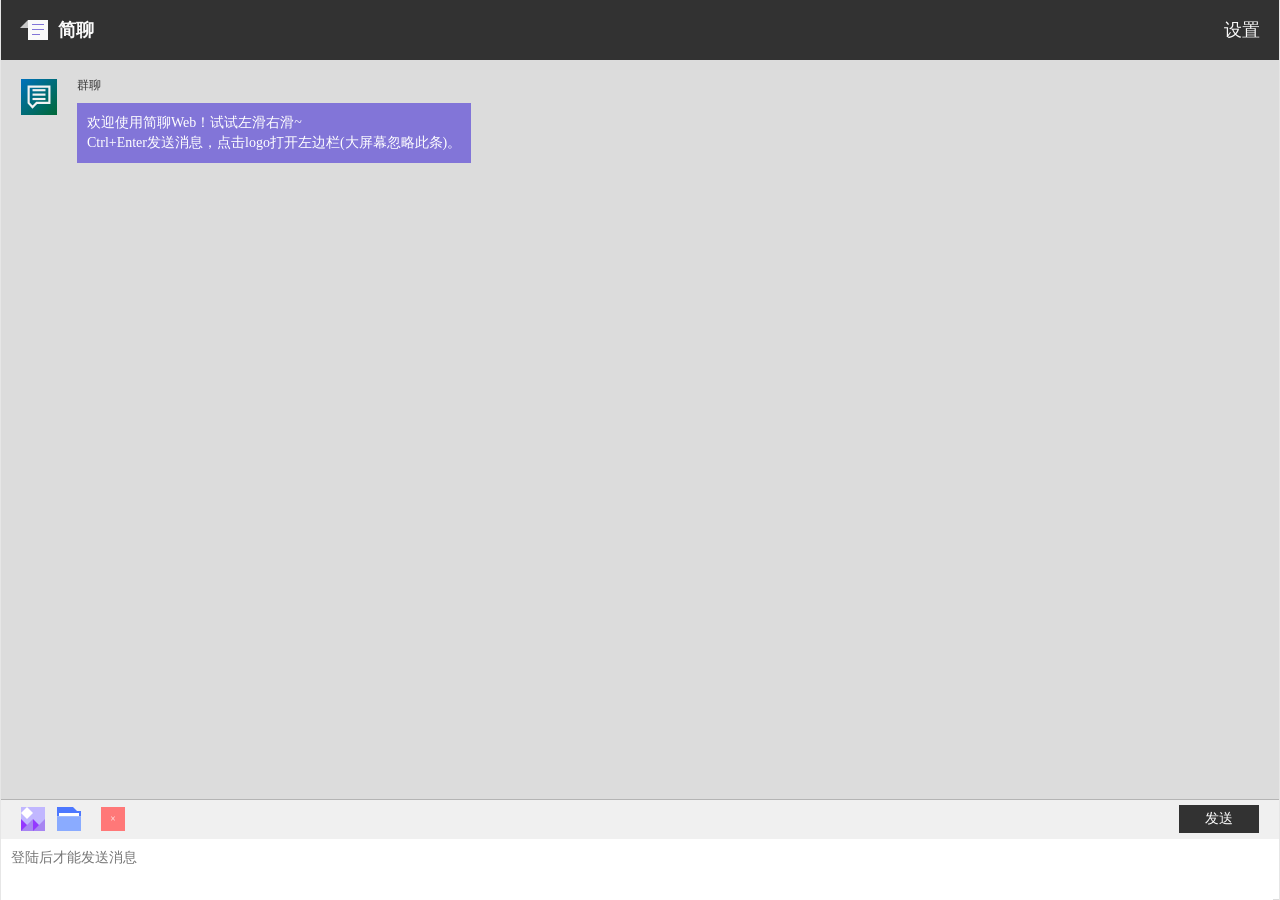
<file: index.html>
﻿<!DOCTYPE html>
<html lang="cn">

<head>
    <title>简聊</title>
    <meta name="viewport" content="width=device-width, initial-scale=1, shrink-to-fit=no">
    <meta charset="utf-8" />
    <link rel="shortcut icon" href="favicon.ico" type="image/x-icon">
    <link rel="icon" href="favicon.ico" type="image/x-icon">
    <link href="css/style.css" type="text/css" rel="stylesheet">
    <link href="css/animate.css" type="text/css" rel="stylesheet">
    <link href="css/chat.css" type="text/css" rel="stylesheet">
    <link href="css/colors.css" type="text/css" rel="stylesheet">
    <link href="css/btn.css" type="text/css" rel="stylesheet">
</head>

<body>
    <section id="whole">
        <nav class="nav theme">
            <div class="nav-bar">
                <div id="logo" title="Logo">
                    <div class="logo-left"></div>
                    <div class="logo-right">
                        <div class="logo-in"></div>
                        <div class="logo-in"></div>
                        <div class="logo-in" style="width:8px; margin: 0; margin-left: 4px; margin-top: 4px"></div>
                    </div>
                    <p class="logo-text">简聊</p>
                </div>
                <p id="setBtn"></p>
            </div>
        </nav>
        <div id="chatBox">
        </div>
        <div id="editBox">
            <div id="toolBar">
                <div id="picBox" title="发送图片">
                    <div class="pic-1">
                        <div class="pic-2"></div>
                        <div class="pic-3"></div>
                        <div style="width:6px;height: 6px;"></div>
                        <div class="pic-4"></div>
                        <div class="pic-5"></div>
                        <div style="width:6px;height: 6px;"></div>
                        <div class="pic-6"></div>
                        <div class="pic-7"></div>
                    </div>
                </div>
                <img id="fileBox" title="发送文件" class="fun-box" src="img/file.svg">
                <input type="file" id="files1" style="display: none;" />
                <input type="file" id="files2" style="display: none;" />
                <div id="connect" title="正在连接服务器">⊙</div>
                <input id="send" class="theme" type="button" title="发送" value="发送">
            </div>
            <textarea id="edit" placeholder="登陆后才能发送消息" disabled="disabled"></textarea>
        </div>
    </section>
    <section id="leftMenu">
        <p class="menu-title" style="margin-bottom:30px">消息列表</p>
        <div id="chatList">
        </div>
    </section>
    <section id="rightMenu">
        <div style="height: 36px;padding: 20px">
            <div id="myHead"><img src="img/def.svg"></div>
            <div id="myName" class="right-m-n">游客</div>
            <div id="myState" class="right-m-s">未登录</div>
            <div title="点击头像登录或注册" id="mySign" class="right-m-sub">点击头像登录或注册</div>
        </div>
        <div id="settingBtn">收起</div>
        <div id="setItemBox">
            <input title="设置用户基本信息，清除数据" type="button" id="userSettings" class="setting-item"
                value="用户设置                                      〉">
            <input title="修改密码" type="button" id="pswSettings" class="setting-item"
                value="密码设置                                      〉">
            <input title="加入多人坦克游戏" type="button" id="addTank" class="setting-item"
                value="坦克大战                                      〉">
            <input title="简介，功能，开发者以及版权声明" type="button" id="about" class="setting-item"
                value="关于简聊                                      〉">
        </div>
        <div id="userInfoBox" class="right-style">
            <p id="closeDetail" class="menu-title">〈&nbsp;&nbsp;用户详情</p>
            <img src="/img/def.svg" alt="#" id="detailHead">
            <p id="detailName">昵称 : ID</p>
            <p id="detailSign">这个人什么都没有留下</p>
            <p id="regTime">注册时间:20xx.xx.xx</p>
            <div id="sendPerMsg">私信TA</div>
        </div>
        <div id="user-setting-menu" class="right-style">
            <div class="user-bg">
                <div class="user-bg-in"></div>
            </div>
            <p id="closeUserMenu" class="menu-title">〈&nbsp;&nbsp;用户设置</p>
            <img id="uSetHead" src="img/def.svg">
            <input type="file" id="files3" style="display: none;" />
            <input id="newNameEdit" type="text" placeholder="新的昵称" value="游客">
            <input id="newSignEdit" type="text" placeholder="新的签名">
            <input id="changeInfo" type="button" value="确认修改" class="submit theme">
            <input id="signOut" type="button" value="注销账户" class="submit war-c" style="margin-top: 10px">
        </div>
        <div id="net-menu" class="right-style">
            <p id="closeNet" class="menu-title">〈&nbsp;&nbsp;密码设置</p>
            <input id="oldPsw" class="input-box" type="password" placeholder="当前密码/OLDPASSWD">
            <input id="newPsw" class="input-box" type="password" placeholder="新的密码/NEWPASSWD">
            <input id="checkNewPsw" class="input-box" type="password" placeholder="确认密码/CHECKPSW">
            <input id="newPswSet" class="submit dot-c" type="button" value="确认修改">
        </div>
        <div id="about-menu" class="right-style">
            <p id="closeAbout" class="menu-title">〈&nbsp;&nbsp;关于简聊</p>
            <p class="menu-title2" style="margin-top:30px">简介</p>
            <p class="left-article">这里是简聊(SimpleChat)，一个简单的多人聊天网站。2019.6期末作品，UI采用极简扁平方正设计，<b
                    style="color:rgba(94, 153, 255, 1.00);">多端适配</b>，后台使用Qt+Websocket实现。</p>
            <p class="menu-title2">开发者</p>
            <a href="https://github.com/o-TwT-o/SimpleChat">
                <div class="per-box">
                    <div class="per-h"><img alt="#" src="img/TwT.png" style="width:100%">
                    </div>
                    <div style="float:left">
                        <div class="per-name">TwT</div>
                        <div class="per-art">后台服务、网络通信、Web前端实现</div>
                    </div>
                </div>
            </a>
            <a href="http://me.liugl.cn">
                <div class="per-box">
                    <div class="per-h"><img alt="#" src="img/SILENCE.png" style="width:100%">
                    </div>
                    <div style="float:left">
                        <div class="per-name">SILENCE</div>
                        <div class="per-art">UI设计、交互设计、Web前端实现</div>
                    </div>
                </div>
            </a>
            <div class="per-box">
                <div class="per-h"><img alt="#" src="img/zyb.jpg" style="width:100%">
                </div>
                <div style="float:left">
                    <div class="per-name">Origin</div>
                    <div class="per-art">编写完善需求文档，提供项目思路</div>
                </div>
            </div>
            <div class="per-box">
                <div class="per-h"><img alt="#" src="img/yq.jpg" style="width:100%">
                </div>
                <div style="float:left">
                    <div class="per-name">云淡ツ枫钦</div>
                    <div class="per-art">编写完善需求文档，测试BUG</div>
                </div>
            </div>
            <p class="menu-title2">版权声明</p>
            <p class="left-article"><a
                    href="https://github.com/xSILENCEx/web_chat">github</a>有完整的提交记录，外观设计版权归SILENCE个人所有，禁止抄袭、二改并作商业用途，盗用必究！<a
                    href="https://github.com/o-TwT-o/SimpleChat">后台代码点击这里</a>。</p>
            <div style="height:100px"></div>
            <p class="left-foot">Copyright © 2019 蜀ICP备19010209号</p>
        </div>
        <div id="userList">
            <p class="menu-title2" style="margin: 0;font-size: 90%">在线用户</p>
        </div>
    </section>
    <section id="logRegBox">
        <div id="lrMain">
            <div id="closeLogBox">×</div>
            <p id="logTitle">登录</p>
            <form>
                <input id="username" class="input-box" type="text" placeholder="用户名/USERNAME">
                <input id="password" class="input-box" type="password" placeholder="密码/PASSWORD">
                <input id="checkPsw" class="input-box" type="password" placeholder="确认密码/CHECK">
                <input id="regBtn" type="button" value="注册账号">
                <input id="logBtn" type="button" value="确认登录">
            </form>
        </div>
    </section>
    <section id="tips">
        <div id="tipsBody">
            <p id="tipsTitle">提示</p>
            <p id="tipsContent">这是一条提示信息,啊哈哈哈哈哈哈哈哈哈</p>
            <input id="tipsBtn" type="button" value="确定">
        </div>
    </section>
    <script type="text/javascript" src="js/main_SILENCE.js"></script>
    <script type="text/javascript" src="js/system_SILENCE.js"></script>
    <script type="text/javascript" src="js/object_SILENCE.js"></script>
    <script type="text/javascript" src="js/qwebchannel_TwT_lib.js"></script>
    <script type="text/javascript" src="js/reconnecting-websocket.min_TwT_lib.js"></script>
    <script type="text/javascript" src="js/reconnecting-websocket_TwT_lib.js"></script>
    <script type="text/javascript" src="js/DateStream_TwT.js"></script>
</body>

</html>
</file>
<file: css/style.css>
* {
    font-family: '微软雅黑';
}

body {
    padding: 0;
    margin: 0;
}

a {
    user-select: none;
    text-decoration: none;
    color: rgba(100, 100, 200, 0.80);
}

a:hover {
    text-decoration: none;
    color: rgba(100, 100, 200, 0.80);
}

a:active {
    text-decoration: none;
    color: rgba(100, 100, 200, 0.80);
}

/***********************主模块*************************/
#whole {
    position: fixed;
    width: 100%;
    height: 100%;
    background-color: rgba(230, 230, 230, 1.00);
    transform: translateX(0px);
    transition: all 0.5s;
    -webkit-transition: all 0.5s;
    -ms-transition: all 0.5s;
    -moz-transition: all 0.5s;
    -o-transition: all 0.5s;
}

.nav {
    float: none;
    width: 100%;
    height: 60px;
}

.nav-bar {
    height: 100%;
    max-width: 1400px;
    margin: 0 auto;
}

#toolBar {
    cursor: move;
    max-width: 1400px;
    margin: 0 auto;
    height: 40px;
    background-color: rgba(240, 240, 240, 1.00);
}

.fun-box {
    cursor: pointer;
    opacity: 1.0;
    float: left;
    width: 24px;
    height: 24px;
    border: none;
    margin: 8px 0px 0px 12px;
    transition: all 0.5s;
    -webkit-transition: all 0.5s;
    -ms-transition: all 0.5s;
    -moz-transition: all 0.5s;
    -o-transition: all 0.5s;
}

.right-fun {
    float: right;
    width: 200px;
    height: 24px;
    margin-top: 8px;
    background-color: rgba(255, 255, 255, 1.00);
}

#connect {
    border: none;
    outline: none;
    position: relative;
    text-align: center;
    height: 24px;
    width: 24px;
    cursor: pointer;
    float: left;
    margin-left: 20px;
    margin-top: 8px;
    font-size: 60%;
    color: rgba(255, 255, 255, 1.00);
    padding: 0;
    line-height: 24px;
    background-color: rgba(255, 163, 94, 1.00);
    transition: all 0.5s;
    -webkit-transition: all 0.5s;
    -ms-transition: all 0.5s;
    -moz-transition: all 0.5s;
    -o-transition: all 0.5s;
}

#send {
    float: right;
    display: flex;
    justify-content: center;
    align-items: center;
    padding: 0px;
    border: none;
    outline: none;
    user-select: none;
    margin-right: 20px;
    margin-top: 6px;
    text-align: center;
    width: 80px;
    height: 28px;
    font-size: 14px;
    color: rgba(255, 255, 255, 1.00);
    line-height: 24px;
    transition: all 0.5s;
    -webkit-transition: all 0.5s;
    -ms-transition: all 0.5s;
    -moz-transition: all 0.5s;
    -o-transition: all 0.5s;
}

#clear {
    float: right;
    display: flex;
    justify-content: center;
    align-items: center;
    padding: 0px;
    user-select: none;
    border: none;
    outline: none;
    margin-right: 8px;
    margin-top: 6px;
    text-align: center;
    width: 80px;
    height: 28px;
    font-size: 14px;
    color: rgba(255, 255, 255, 1.00);
    line-height: 24px;
    transition: all 0.5s;
    -webkit-transition: all 0.5s;
    -ms-transition: all 0.5s;
    -moz-transition: all 0.5s;
    -o-transition: all 0.5s;
}

#editBox {
    position: absolute;
    bottom: 0;
    left: 0;
    right: 0;
    margin: 0 auto;
    max-width: 1400px;
    height: 100px;
    border: 1px solid rgba(220, 220, 220, 1.00);
    background-color: rgba(255, 255, 255, 1.00);
}

#edit {
    width: 98%;
    height: 100%;
    padding: 10px;
    margin: 0;
    outline: none;
    border: none;
    resize: none;
    overflow-y: auto;
    font-size: 14px;
    color: rgba(50, 50, 50, 1.00);
    background-color: rgba(255, 255, 255, 1.00);
}

#edit::-webkit-scrollbar {
    display: none;
}

/*************************左边栏****************************/

#leftMenu {
    position: fixed;
    top: 0;
    left: -300px;
    bottom: 0;
    display: blocks;
    width: 300px;
    height: 100%;
    padding: 0;
    border-right: 1px solid rgba(230, 230, 230, 1.00);
    background-color: rgba(250, 250, 250, 1.00);
    transition: all 0.5s;
    -webkit-transition: all 0.5s;
    -ms-transition: all 0.5s;
    -moz-transition: all 0.5s;
    -o-transition: all 0.5s;
}

.left-in {
    width: 100%;
    height: 100%;
    overflow: auto;
}

.left-in::-webkit-scrollbar {
    display: none
}

.menu-title {
    cursor: pointer;
    font-size: 16px;
    line-height: 20px;
    font-weight: bold;
    margin-left: 20px;
    color: rgba(50, 50, 50, 1.00);
}

.menu-title2 {
    font-size: 14px;
    line-height: 20px;
    font-weight: bold;
    margin-left: 20px;
    color: rgba(60, 60, 60, 1.00);
}

.left-article {
    font-size: 12px;
    line-height: 20px;
    padding: 0 20px 0 20px;
    color: rgba(50, 50, 50, 1.00);
}

.per-box {
    float: left;
    height: 40px;
    width: 260px;
    margin: 0 20px 20px 20px;
    border: 1px solid rgba(180, 180, 180, 1.00);
    background-color: rgba(240, 240, 240, 1.00);
    transform: scale(1);
    transition: all 0.5s;
    -webkit-transition: all 0.5s;
    -ms-transition: all 0.5s;
    -moz-transition: all 0.5s;
    -o-transition: all 0.5s;
}

.per-h {
    float: left;
    overflow: hidden;
    width: 40px;
    height: 40px;
    background-color: rgba(200, 200, 200, 1.00);
}

.per-name {
    font-size: 12px;
    line-height: 12px;
    font-weight: bold;
    padding: 6px;
    color: rgba(70, 70, 70, 1.00);
}

.per-art {
    text-decoration: none;
    font-size: 8px;
    line-height: 10px;
    padding-left: 6px;
    padding-right: 6px;
    color: rgba(90, 90, 90, 1.00);
}

.left-foot {
    width: 100%;
    text-align: center;
    position: fixed;
    margin: 0 auto;
    left: 0;
    right: 0;
    bottom: 0px;
    font-size: 8px;
    line-height: 40px;
    background-color: rgba(250, 250, 250, 1.00);
}

/*************************右边栏***************************/
#rightMenu {
    overflow: hidden;
    position: fixed;
    z-index: 2;
    width: 300px;
    height: 100%;
    padding: 0;
    right: -300px;
    bottom: 0;
    border-left: 1px solid rgba(230, 230, 230, 1.00);
    background-color: rgba(250, 250, 250, 1.00);
    transition: all 0.5s;
    -webkit-transition: all 0.5s;
    -ms-transition: all 0.5s;
    -moz-transition: all 0.5s;
    -o-transition: all 0.5s;
}

#myHead {
    float: left;
    width: 36px;
    height: 36px;
    margin-right: 10px;
}

.right-m-n {
    float: left;
    font-size: 80%;
    line-height: 14px;
    font-weight: bold;
    max-width: 100px;
    max-height: 14px;
    overflow: hidden;
    color: rgba(90, 90, 90, 1.00);
}

.right-m-s {
    float: left;
    font-size: 10px;
    line-height: 10px;
    padding: 2px;
    margin-left: 5px;
    margin-right: 100px;
    color: rgba(255, 255, 255, 1.00);
    background-color: rgba(130, 117, 216, 1.00);
}

.right-m-sub {
    position: relative;
    overflow: hidden;
    width: 160px;
    height: 14px;
    font-size: 80%;
    line-height: 14px;
    top: 8px;
    color: rgba(90, 90, 90, 1.00);
}

#setItemBox {
    width: 260px;
    position: absolute;
    z-index: 0;
    top: 27px;
    right: 27px;
    transform: scale(0.1);
    transform-origin: right top;
    transition: all 0.5s;
    -webkit-transition: all 0.5s;
    -ms-transition: all 0.5s;
    -moz-transition: all 0.5s;
    -o-transition: all 0.5s;
}

.setting-item {
    z-index: 2;
    right: 20px;
    top: 0;
    border: none;
    outline: none;
    text-align: left;
    user-select: none;
    width: 100%;
    height: 40px;
    background-color: rgba(230, 230, 230, 1.00);
    margin-top: 20px;
    font-size: 14px;
    line-height: 40px;
    padding: 0px 20px 0px 20px;
    color: rgba(55, 55, 55, 1.00);
    transition: all 0.5s;
    -webkit-transition: all 0.5s;
    -ms-transition: all 0.5s;
    -moz-transition: all 0.5s;
    -o-transition: all 0.5s;
}


.right-style {
    position: absolute;
    z-index: 2;
    top: 0;
    right: -300px;
    padding: 0;
    width: 300px;
    height: 100%;
    background-color: rgba(250, 250, 250, 1.00);
    transition: all 0.5s;
    -webkit-transition: all 0.5s;
    -ms-transition: all 0.5s;
    -moz-transition: all 0.5s;
    -o-transition: all 0.5s;
}

.submit {
    border: none;
    outline: none;
    width: 100%;
    height: 40px;
    margin-top: 30px;
    font-size: 14px;
    color: rgba(255, 255, 255, 1.00);
    background-color: rgba(130, 117, 216, 1.00);
    transition: all 0.5s;
    -webkit-transition: all 0.5s;
    -ms-transition: all 0.5s;
    -moz-transition: all 0.5s;
    -o-transition: all 0.5s;
}

#changeInfo,
#signOut {
    width: 260px;
    margin-left: 20px;
}

#closeNet,
#closeAbout {
    user-select: none;
    cursor: pointer;
}

.clear-msg {
    position: fixed;
    width: 100%;
    height: 40px;
    bottom: 0;
    left: 0;
    right: 0;
    font-size: 12px;
    color: rgba(255, 255, 255, 1.00);
    line-height: 40px;
    text-align: center;
    background-color: rgba(255, 120, 120, 1.00);
    user-select: none;
    transition: all 0.5s;
    -webkit-transition: all 0.5s;
    -ms-transition: all 0.5s;
    -moz-transition: all 0.5s;
    -o-transition: all 0.5s;
}

#logo {
    float: left;
    height: 20px;
    margin: 20px 0px 0px 20px;
}

.logo-left {
    float: left;
    width: 0px;
    height: 0px;
    border-style: solid;
    border-width: 4px;
    border-color: rgba(230, 230, 230, 0.00) rgba(200, 200, 200, 1.00) rgba(200, 200, 200, 1.00) rgba(230, 230, 230, 0.00);
}

.logo-right {
    float: left;
    width: 20px;
    height: 20px;
    background-color: rgba(250, 250, 250, 1.00);
}

.logo-in {
    width: 12px;
    height: 1px;
    background-color: rgba(130, 117, 216, 1.00);
    margin: 0 auto;
    margin-top: 4px;
}

.logo-text {
    user-select: none;
    margin-left: 10px;
    float: left;
    font-size: 18px;
    line-height: 20px;
    font-weight: bold;
    padding: 0;
    margin: 0;
    margin-left: 10px;
    color: rgba(250, 250, 250, 1.00);
}

#setBtn {
    float: right;
    padding: 0 20px 0 0;
    margin: 20px 0px 0px 20px;
    font-size: 18px;
    line-height: 20px;
    color: rgba(250, 250, 250, 1.00);
    user-select: none;
}

#logRegBox {
    opacity: 0;
    overflow: auto;
    position: fixed;
    z-index: 3;
    width: 92%;
    height: 100%;
    padding: 4%;
    background-color: rgba(0, 0, 0, 0.00);
    transform: scale(0);
    transition: all 0.5s;
    -webkit-transition: all 0.5s;
    -ms-transition: all 0.5s;
    -moz-transition: all 0.5s;
    -o-transition: all 0.5s;
}

#logRegBox::-webkit-scrollbar {
    display: none;
}

#lrMain {
    position: relative;
    max-width: 400px;
    height: 380px;
    text-align: center;
    left: 0;
    right: 0;
    top: 50%;
    margin: 0 auto;
    margin-top: -250px;
    padding: 0;
    background-color: rgba(250, 250, 250, 1.00);
    transition: all 0.5s;
    -webkit-transition: all 0.5s;
    -ms-transition: all 0.5s;
    -moz-transition: all 0.5s;
    -o-transition: all 0.5s;
}

#logTitle {
    font-size: 20px;
    line-height: 20px;
    font-weight: bold;
    padding: 20px 0 10px 0;
    color: rgba(80, 80, 80, 1.00);
}

.input-box {
    width: 88%;
    height: 40px;
    outline: none;
    border: none;
    padding: 4px;
    margin: 0;
    margin-top: 20px;
    background-color: rgba(230, 230, 230, 1.00);
    font-size: 14px;
    text-align: center;
    color: rgba(80, 80, 80, 1.00);
    transition: all 0.5s;
    -webkit-transition: all 0.5s;
    -ms-transition: all 0.5s;
    -moz-transition: all 0.5s;
    -o-transition: all 0.5s;
}

#oldPsw,
#newPsw,
#checkNewPsw {
    width: 250px;
    margin-left: 20px;
}

#newPswSet {
    width: 260px;
    margin-left: 20px;
}

#checkPsw {
    transform: scale(0);
}

#logBtn {
    border: none;
    outline: none;
    float: left;
    width: 45%;
    height: 40px;
    margin-top: 30px;
    margin-bottom: 100px;
    font-size: 14px;
    color: rgba(255, 255, 255, 1.00);
    line-height: 40px;
    text-align: center;
    background-color: rgba(130, 117, 216, 1.00);
    user-select: none;
    transform: translateY(-50px);
    transition: all 0.5s;
    -webkit-transition: all 0.5s;
    -ms-transition: all 0.5s;
    -moz-transition: all 0.5s;
    -o-transition: all 0.5s;
}

#regBtn {
    border: none;
    outline: none;
    float: left;
    width: 45%;
    height: 40px;
    margin: 30px 0 100px 20px;
    font-size: 14px;
    color: rgba(255, 255, 255, 1.00);
    line-height: 40px;
    text-align: center;
    background-color: rgba(94, 153, 255, 1.00);
    user-select: none;
    transform: translateY(-50px);
    transition: all 0.5s;
    -webkit-transition: all 0.5s;
    -ms-transition: all 0.5s;
    -moz-transition: all 0.5s;
    -o-transition: all 0.5s;
}

#closeLogBox {
    cursor: pointer;
    user-select: none;
    position: absolute;
    right: 20px;
    top: 20px;
    width: 20px;
    height: 20px;
    font-size: 80%;
    line-height: 20px;
    color: rgba(255, 255, 255, 1.00);
    background-color: rgba(255, 120, 120, 1.00);
}

.a {
    color: rgba(250, 250, 250, 1.00);
    user-select: none;
    text-decoration: none;
    transition: all 0.5s;
    -webkit-transition: all 0.5s;
    -ms-transition: all 0.5s;
    -moz-transition: all 0.5s;
    -o-transition: all 0.5s;
}

#userList {
    margin-top: 20px;
    padding: 20px;
    overflow: scroll;
    position: relative;
    height: 90%;
    bottom: 0;
    padding-bottom: 600px;
    transition: all 0.5s;
    -webkit-transition: all 0.5s;
    -ms-transition: all 0.5s;
    -moz-transition: all 0.5s;
    -o-transition: all 0.5s;
}

#userList::-webkit-scrollbar {
    display: none;
}

.user-list-item {
    cursor: pointer;
    float: left;
    padding: 6px;
    margin-top: 16px;
    width: 250px;
    background-color: rgba(240, 240, 240, 1.00);
    transition: all 0.5s;
    -webkit-transition: all 0.5s;
    -ms-transition: all 0.5s;
    -moz-transition: all 0.5s;
    -o-transition: all 0.5s;
}

.user-list-head {
    float: left;
    width: 36px;
    height: 36px;
}

.user-list-name {
    width: 50%;
    float: left;
    margin-left: 10px;
    font-size: 80%;
    font-weight: bold;
    color: rgba(65, 65, 65, 1.00);
}

.user-list-info {
    width: 60%;
    float: left;
    margin-left: 10px;
    font-size: 70%;
    color: rgba(55, 55, 55, 1.00);
}

#tips {
    opacity: 1.0;
    text-align: center;
    position: fixed;
    z-index: 20;
    width: 100%;
    height: 100%;
    background-color: rgba(0, 0, 0, 0.00);
    transform: scale(0);
    transition: all 0.5s;
    -webkit-transition: all 0.5s;
    -ms-transition: all 0.5s;
    -moz-transition: all 0.5s;
    -o-transition: all 0.5s;
}

#tipsBody {
    position: relative;
    width: 300px;
    max-height: 600px;
    left: 0;
    right: 0;
    margin: 0 auto;
    top: 50%;
    padding: 20px;
    background-color: rgba(250, 250, 250, 1.00);
    transition: all 0.5s;
    -webkit-transition: all 0.5s;
    -ms-transition: all 0.5s;
    -moz-transition: all 0.5s;
    -o-transition: all 0.5s;
}

#tipsTitle {
    text-align: center;
    margin-bottom: 20px;
    font-size: 100%;
    font-weight: bold;
    color: rgba(55, 55, 55, 1.00);
}

#tipsContent {
    text-align: center;
    font-size: 80%;
    color: rgba(55, 55, 55, 1.00);
}

#tipsBtn {
    width: 100%;
    height: 40px;
    position: relative;
    left: 0;
    right: 0;
    border: none;
    outline: none;
    margin-top: 20px;
    background-color: rgba(130, 117, 216, 1.00);
    color: rgba(255, 255, 255, 1.00);
    font-size: 80%;
    transition: all 0.5s;
    -webkit-transition: all 0.5s;
    -ms-transition: all 0.5s;
    -moz-transition: all 0.5s;
    -o-transition: all 0.5s;
}

#settingBtn {
    user-select: none;
    text-align: center;
    cursor: pointer;
    position: absolute;
    z-index: 1;
    top: 20px;
    right: 20px;
    width: 36px;
    height: 36px;
    border: 2px solid rgba(100, 100, 100, 1.00);
    background-color: rgba(55, 55, 55, 0.00);
    color: rgba(100, 100, 100, 0.00);
    font-size: 70%;
    line-height: 32px;
    font-weight: bold;
    transition: all 0.5s;
    -webkit-transition: all 0.5s;
    -ms-transition: all 0.5s;
    -moz-transition: all 0.5s;
    -o-transition: all 0.5s;
}

#closeUserMenu {
    color: rgba(250, 250, 250, 1.00);
}

#uSetHead {
    float: left;
    text-align: center;
    position: relative;
    width: 44px;
    height: 44px;
    left: 0;
    right: 0;
    margin: 30px 0 0 20px;
    padding: 4px;
    background-color: rgba(250, 250, 250, 1.00);
}

.user-bg {
    overflow: hidden;
    position: absolute;
    z-index: -1;
    top: 0;
    left: 0;
    width: 100%;
    height: 300px;
    background-color: rgba(200, 200, 200, 1.00);
}

.user-bg-in {
    width: 100%;
    height: 100%;
    background: url("../img/def.svg") no-repeat center center;
    background-size: cover;
    filter: blur(30px);
    transform: scale(1.2);
}

#newNameEdit {
    float: left;
    width: 100px;
    height: 16px;
    margin: 0;
    margin-top: 30px;
    margin-left: 10px;
    outline: none;
    border: none;
    padding: 4px;
    font-size: 66%;
    font-weight: bold;
    text-align: left;
    color: rgba(255, 255, 255, 1.00);
    transition: all 0.5s;
    background-color: rgba(250, 250, 250, 0.20);
}

#newSignEdit {
    float: left;
    width: 180px;
    height: 16px;
    margin: 0;
    margin-top: 4px;
    margin-left: 10px;
    outline: none;
    border: none;
    padding: 4px;
    font-size: 66%;
    text-align: left;
    color: rgba(255, 255, 255, 1.00);
    transition: all 0.5s;
    background-color: rgba(250, 250, 250, 0.20);
}

#detailHead {
    width: 80px;
    height: 80px;
    margin-left: 50%;
    transform: translateX(-40px);
    margin-top: 30px;
}

#detailName {
    text-align: center;
    font-weight: bold;
}

#detailSign,
#regTime {
    text-align: center;
}
</file>
<file: css/chat.css>
.msg-item {
    overflow: hidden;
    display: block;
    margin: 20px;
    animation: msg-item 1.5s;
    animation-fill-mode: forwards;
}

.head-img {
    overflow: hidden;
    float: left;
    border: none;
    width: 36px;
    height: 36px;
    background-color: rgba(240, 240, 240, 0.00);
}

.head-img2 {
    overflow: hidden;
    float: right;
    border: none;
    width: 36px;
    height: 36px;
    background-color: rgba(240, 240, 240, 0.00);
}

.user-name {
    font-size: 12px;
    line-height: 12px;
    color: rgba(55, 55, 55, 1.00);
    transform: translateX(20px);
}

.user-name2 {
    text-align: end;
    font-size: 12px;
    line-height: 12px;
    color: rgba(55, 55, 55, 1.00);
    transform: translateX(-20px);
}

.msg-box,
.msg-box2 {
    resize: none;
    overflow: auto;
    min-width: 16px;
    min-height: 16px;
    max-width: 76%;
    margin-top: 12px;
    padding: 10px;
    font-size: 14px;
    line-height: 20px;
    word-wrap: break-word;
    color: rgba(255, 255, 255, 1.00);
    background-color: rgba(130, 117, 216, 1.00);
}

.msg-box {
    float: left;
    margin-left: 20px;
    animation: msg-box1 0.5s;
    animation-fill-mode: forwards;
}

.msg-box2 {
    float: right;
    margin-right: 20px;
    animation: msg-box2 0.5s;
    animation-fill-mode: forwards;
}

.msg-box::-webkit-scrollbar {
    display: none;
}

.msg-box2::-webkit-scrollbar {
    display: none;
}

#chatBox {
    overflow: hidden;
    position: absolute;
    top: 60px;
    bottom: 100px;
    left: 0;
    right: 0;
    margin: 0 auto;
    max-width: 1400px;
    background-color: rgba(250, 250, 250, 1.00);
}

#chatBox::-webkit-scrollbar {
    display: none
}

#chatList {
    height: 100%;
    padding-bottom: 300px;
    overflow: auto;
}

.chat-list-item {
    position: relative;
    cursor: pointer;
    float: left;
    padding: 6px;
    margin: 16px 0 0 14px;
    width: 260px;
    background-color: rgba(230, 230, 230, 1.00);
    transition: all 0.5s;
    -webkit-transition: all 0.5s;
    -ms-transition: all 0.5s;
    -moz-transition: all 0.5s;
    -o-transition: all 0.5s;
}

.chat-list-head {
    float: left;
    width: 36px;
    height: 36px;
}

.chat-list-name {
    width: 50%;
    float: left;
    margin-left: 10px;
    font-size: 80%;
    font-weight: bold;
    color: rgba(65, 65, 65, 1.00);
}

.chat-list-info {
    width: 60%;
    height: 20px;
    float: left;
    margin-left: 10px;
    font-size: 70%;
    white-space: nowrap;
    text-overflow: ellipsis;
    line-height: 20px;
    overflow: hidden;
    color: rgba(55, 55, 55, 1.00);
}

.close-chat-item {
    user-select: none;
    position: absolute;
    text-align: center;
    width: 14px;
    height: 14px;
    right: 6px;
    color: rgba(255, 255, 255, 1.00);
    font-size: 70%;
    line-height: 14px;
    background-color: rgba(200, 100, 100, 1.00);
}

.chat-window {
    position: absolute;
    z-index: 1;
    width: 100%;
    height: 100%;
    overflow: auto;
    border: 1px solid rgba(180, 180, 180, 1.00);
    background-color: rgba(220, 220, 220, 1.00);
    -webkit-overflow-scrolling: touch;
    transition: all 0.5s;
    -webkit-transition: all 0.5s;
    -ms-transition: all 0.5s;
    -moz-transition: all 0.5s;
    -o-transition: all 0.5s;
}

.chat-window::-webkit-scrollbar {
    display: none;
}

#sendPerMsg {
    cursor: pointer;
    text-align: center;
    user-select: none;
    width: 260px;
    height: 40px;
    bottom: 0;
    font-size: 80%;
    color: rgba(255, 255, 255, 1.00);
    line-height: 40px;
    margin: 0 auto;
    margin-top: 50px;
    background-color: rgba(50, 50, 50, 1.00);
    transition: all 0.5s;
    -webkit-transition: all 0.5s;
    -ms-transition: all 0.5s;
    -moz-transition: all 0.5s;
    -o-transition: all 0.5s;
}

#sendPerMsg:hover {
    background-color: rgba(130, 117, 216, 1.00);
    transition: all 0.5s;
    -webkit-transition: all 0.5s;
    -ms-transition: all 0.5s;
    -moz-transition: all 0.5s;
    -o-transition: all 0.5s;
}
</file>
<file: css/colors.css>
.theme {
    background-color: rgba(50, 50, 50, 1.00);
}

.dot-c {
    background-color: rgba(130, 117, 216, 1.00);
}

.war-c {
    background-color: rgba(244, 88, 88, 1.00);
}

.ready-c {
    background-color: rgba(96, 150, 78, 1.00);
}
</file>
<file: css/btn.css>
#picBox {
    cursor: pointer;
    float: left;
    margin: 8px 0px 0px 20px;
    width: 24px;
    height: 24px;
    transition: all 0.5s;
    -webkit-transition: all 0.5s;
    -ms-transition: all 0.5s;
    -moz-transition: all 0.5s;
    -o-transition: all 0.5s;
}

.pic-1 {
    width: 24px;
    height: 24px;
    background-color: rgba(193, 183, 255, 1.00);
}

.pic-2 {
    float: left;
    width: 0px;
    height: 0px;
    border-width: 3px;
    border-style: solid;
    border-color: rgba(255, 255, 255, 0.00) rgba(255, 255, 255, 1.00) rgba(255, 255, 255, 1.00) rgba(255, 255, 255, 0.00);
}

.pic-3 {
    float: left;
    width: 0px;
    height: 0px;
    border-width: 3px;
    border-style: solid;
    border-color: rgba(255, 255, 255, 0.00) rgba(255, 255, 255, 0.00) rgba(255, 255, 255, 1.00) rgba(255, 255, 255, 1.00);
}

.pic-4 {
    float: left;
    width: 0px;
    height: 0px;
    border-width: 3px;
    border-style: solid;
    border-color: rgba(255, 255, 255, 1.00) rgba(255, 255, 255, 1.00) rgba(255, 255, 255, 0.00) rgba(255, 255, 255, 0.00);
}

.pic-5 {
    float: left;
    width: 0px;
    height: 0px;
    border-width: 3px;
    border-style: solid;
    border-color: rgba(255, 255, 255, 1.00) rgba(255, 255, 255, 0.00) rgba(255, 255, 255, 0.00) rgba(255, 255, 255, 1.00);
}

.pic-6 {
    float: left;
    width: 0px;
    height: 0px;
    border-width: 6px;
    border-style: solid;
    border-color: rgba(255, 255, 255, 0.00) rgba(167, 133, 242, 1.00) rgba(167, 133, 242, 1.00) rgba(148, 56, 255, 1.00);
}

.pic-7 {
    float: left;
    width: 0px;
    height: 0px;
    border-width: 6px;
    border-style: solid;
    border-color: rgba(255, 255, 255, 0.00) rgba(167, 133, 242, 1.00) rgba(167, 133, 242, 1.00) rgba(148, 56, 255, 1.00);
}
</file>
